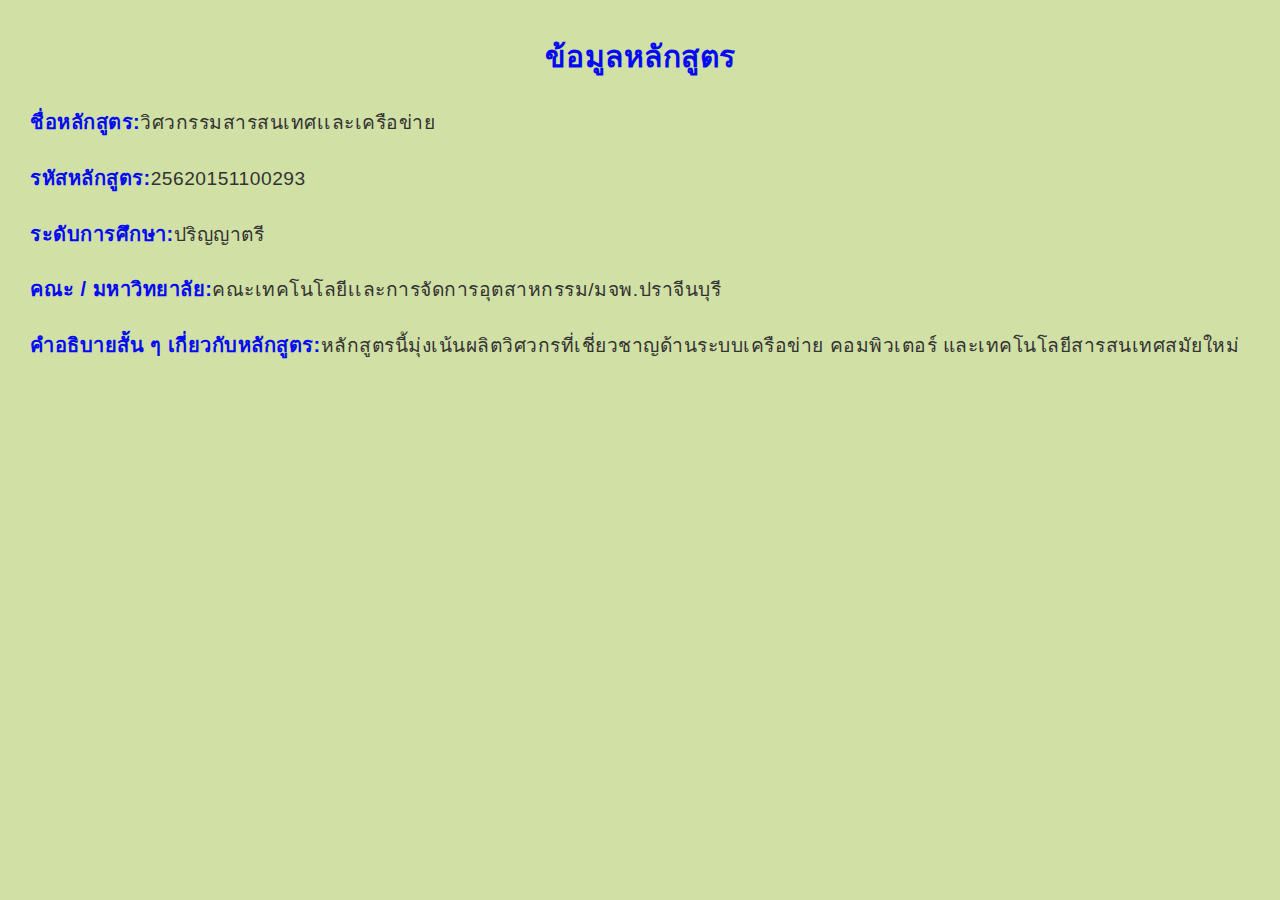
<file: project-folder/index.html>
<!DOCTYPE html>
<html lang="th">
<head>
    <meta charset="UTF-8">
    <title>หน้าแสดงข้อมูลหลักสูตร</title>
    <link rel =stylesheet href="css/style.css">
</head>
<body class="index">
    <h1 class="so">ข้อมูลหลักสูตร</h1>

    
    <p><strong class="yo">ชื่อหลักสูตร:</strong>วิศวกรรมสารสนเทศเเละเครือข่าย</p>
    <p><strong class="yo">รหัสหลักสูตร:</strong>25620151100293</p>
    <p><strong class="yo">ระดับการศึกษา:</strong>ปริญญาตรี</p>
    <p><strong class="yo">คณะ / มหาวิทยาลัย:</strong>คณะเทคโนโลยีเเละการจัดการอุตสาหกรรม/มจพ.ปราจีนบุรี</p>
    <p><strong class="yo">คำอธิบายสั้น ๆ เกี่ยวกับหลักสูตร:</strong>หลักสูตรนี้มุ่งเน้นผลิตวิศวกรที่เชี่ยวชาญด้านระบบเครือข่าย คอมพิวเตอร์ และเทคโนโลยีสารสนเทศสมัยใหม่</p>
</body>
</html>
</file>
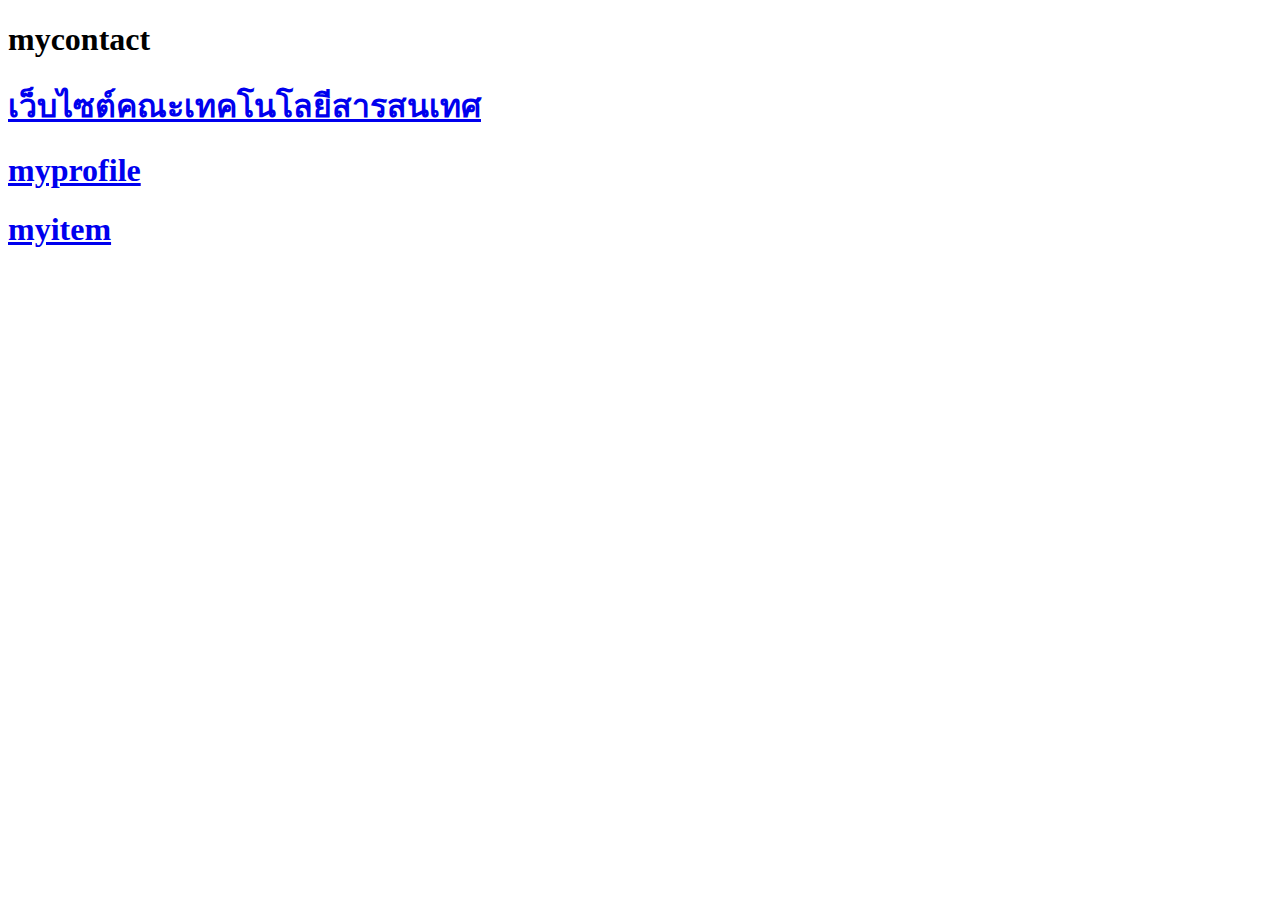
<file: mycontact.html>
<!DOCTYPE html>
<html>
<head>
  <meta charset="utf-8">
  <meta name = viewport content="width= device-width, initial-scale=1.0">
<title>myprofile</title>
</head>
<body>
  <h1>mycontact</h1>
  <u1></u1>
<h1><a href="http://www.fitm.kmutnb.ac.th">เว็บไซต์คณะเทคโนโลยีสารสนเทศ</a>
<h1><a href="myprofile.html">myprofile</a>
<h1><a href="myitem.html">myitem</a>
</body>
</html
</file>
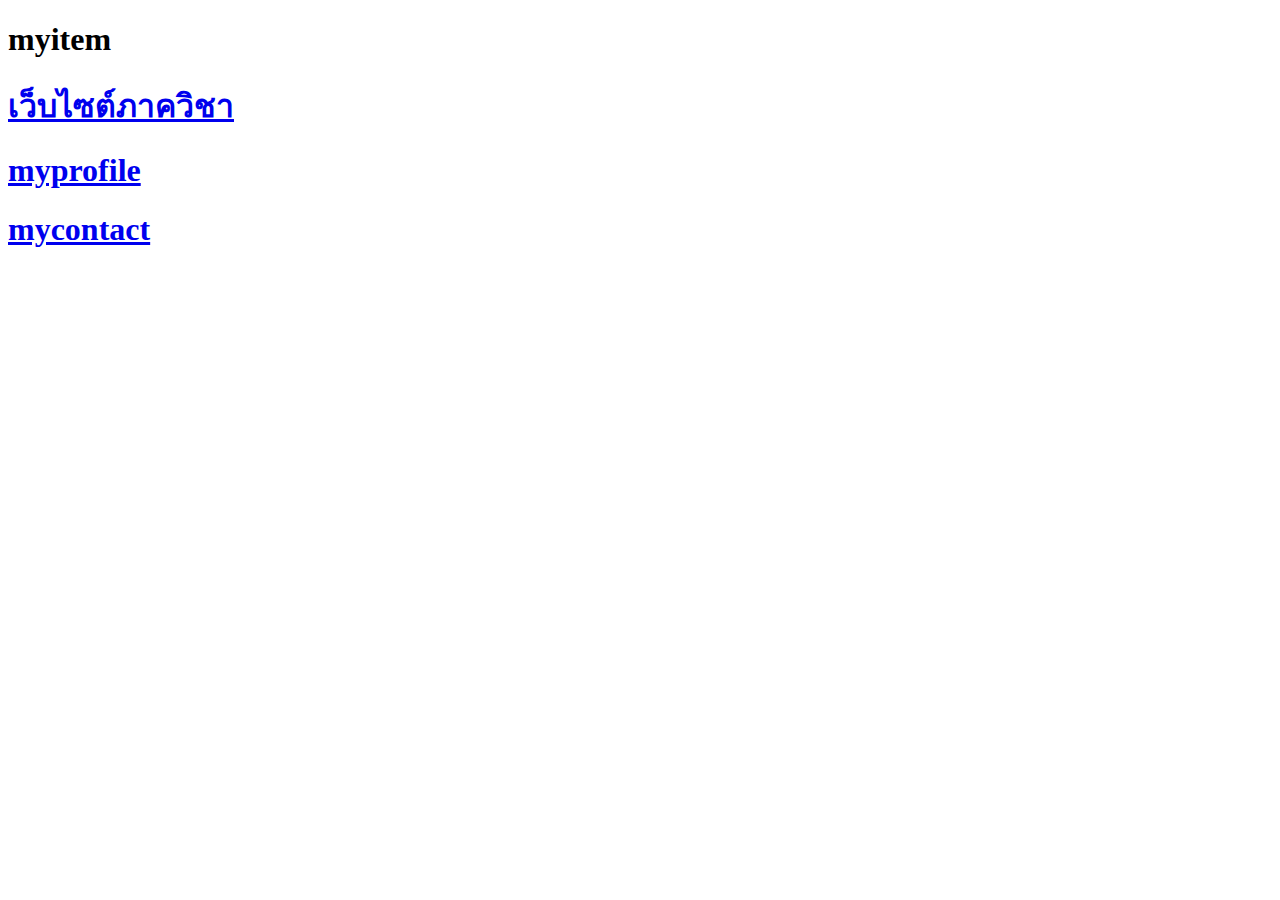
<file: myitem.html>
<!DOCTYPE html>
<html>
<head>
  <meta charset="utf-8">
  <meta name = viewport content="width= device-width, initial-scale=1.0">
<title>myprofile</title>
</head>
<body>
  <h1>myitem</h1>
  <u1></u1>
<h1><a href="https://sites.google.com/itm.kmutnb.ac.th/it-fitm">เว็บไซต์ภาควิชา</a>
<h1><a href="myprofile.html">myprofile</a>
<h1><a href="mycontact.html">mycontact</a>
</body>
</html
</file>
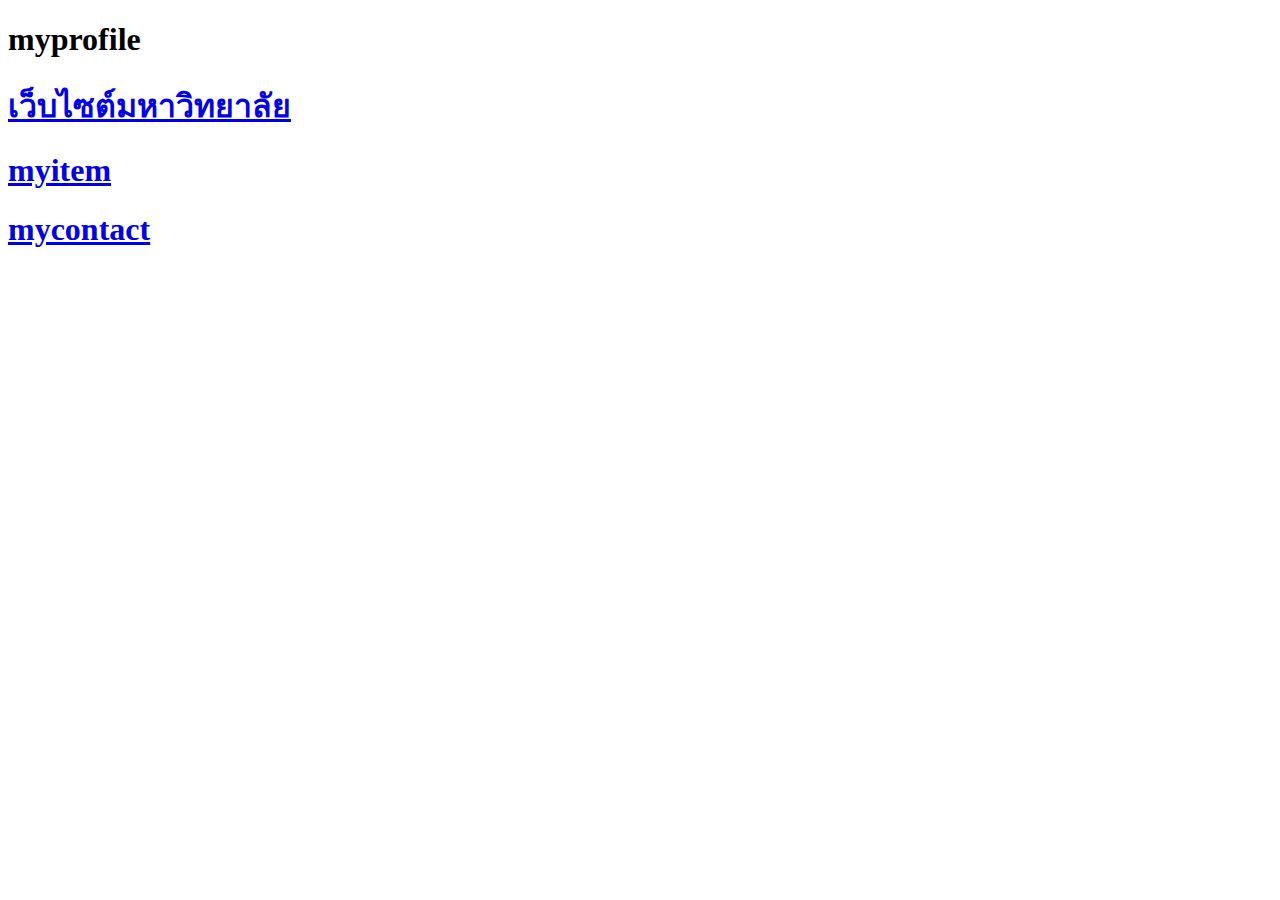
<file: myprofile.html>
<!DOCTYPE html>
<html>
<head>
  <meta charset="utf-8">
  <meta name = viewport content="width= device-width, initial-scale=1.0">
<title>myprofile</title>
</head>
<body>
  <h1>myprofile</h1>
  <u1></u1>
<h1><a href="https://www.kmutnb.ac.th/">เว็บไซต์มหาวิทยาลัย</a>
<h1><a href="myitem.html">myitem</a>
<h1><a href="mycontact.html">mycontact</a>
</body>
</html>
</file>
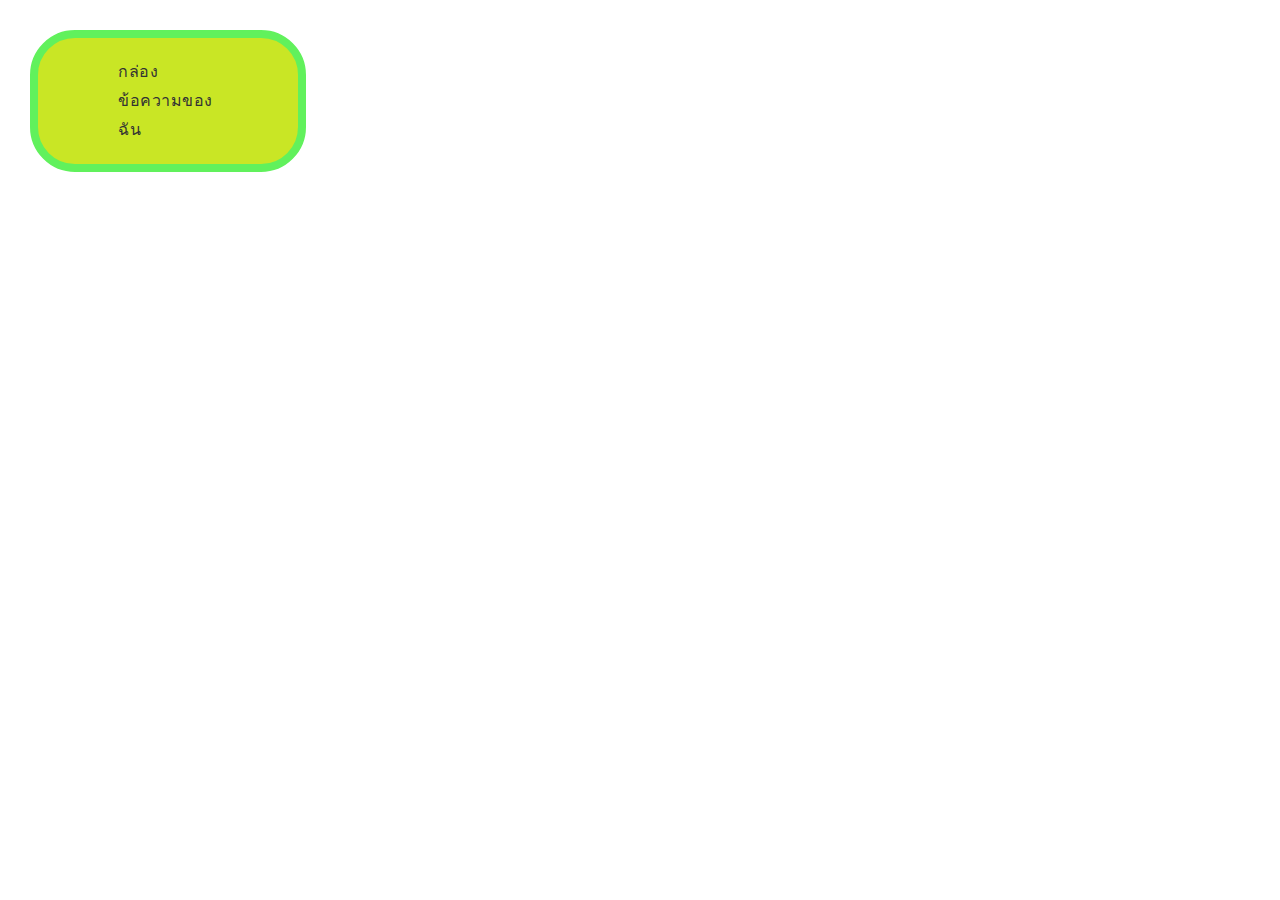
<file: project-folder/box.html>
<!DOCTYPE html>
<html lang="en">
<head>
    <meta charset="UTF-8">
    <meta name="viewport" content="width=device-width, initial-scale=1.0">
    <title>box</title>
    <link rel="stylesheet" href="css/style.css">
</head>
<body>
    <div>กล่องข้อความของฉัน</div>
    
</body>
</html>
</file>
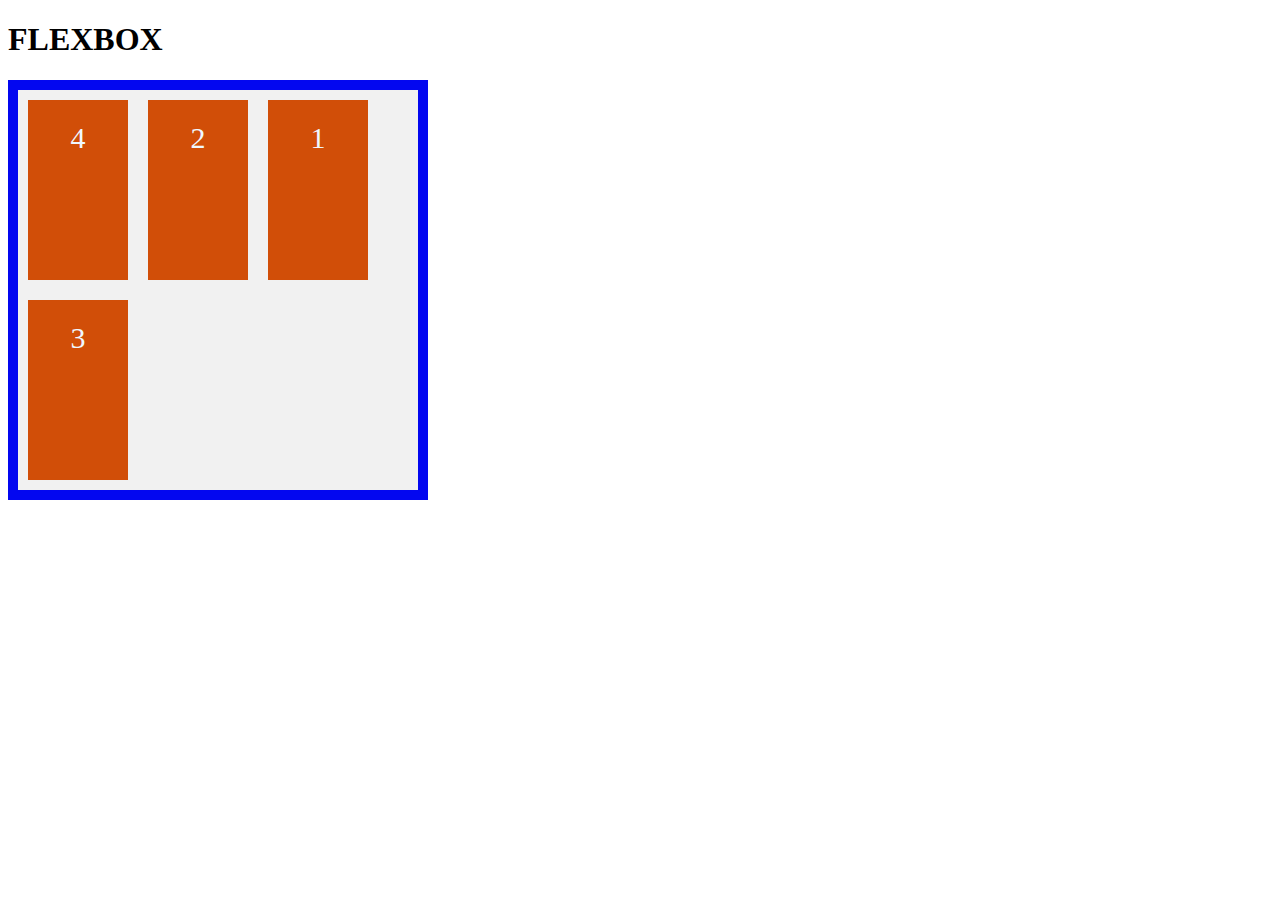
<file: project-folder/flex.html>
<!DOCTYPE html>
<html lang="en">
<head>
    <meta charset="UTF-8">
    <meta name="viewport" content="width=device-width, initial-scale=1.0">
    <title>Document</title>
    <link rel="stylesheet" href="css/flex.css">
</head>
<body>
    <h1>FLEXBOX</h1>
    <div class=" flex-container">
     <div style="order:3">1</div>
     <div style="order:2">2</div>
     <div style="order:4">3</div>
     <div style="order:1">4</div> 
             
    </div>
    
</body>
</html>
</file>
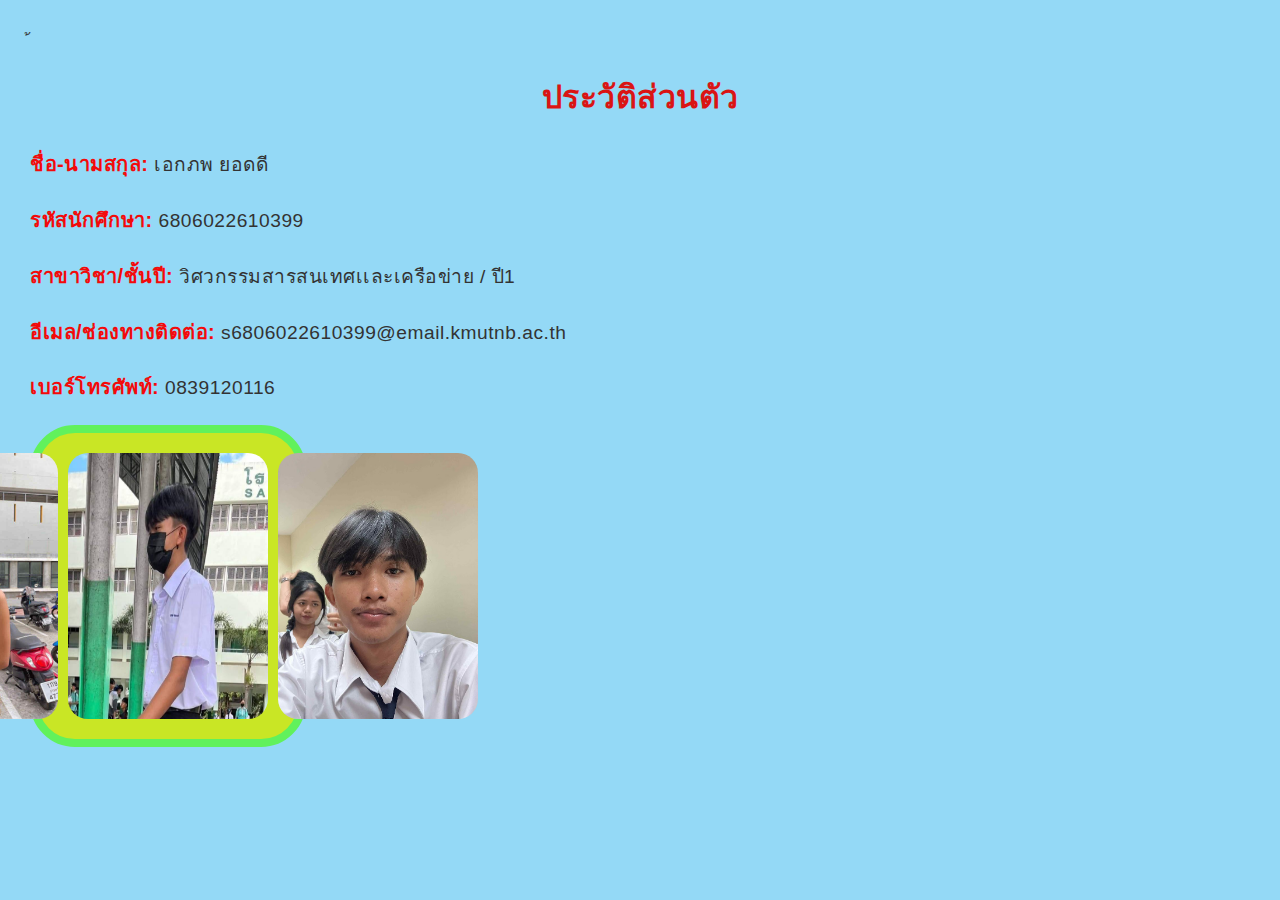
<file: project-folder/myprofile.html>
้<!DOCTYPE html>
<html lang="th" beckground="#f4f4f4">
<head>
    <meta charset="UTF-8">
    <title>หน้าแสดงข้อมูลประวัติส่วนตัว</title>
    <link rel =stylesheet href="css/style.css">
</head>
<body class="myprofile">
    <h1 class="khet">ประวัติส่วนตัว</h1>

    <p><strong class="fo">ชื่อ-นามสกุล:</strong> เอกภพ ยอดดี</p>
    <p><strong class="fo">รหัสนักศึกษา:</strong> 6806022610399</p>
    <p><strong class="fo">สาขาวิชา/ชั้นปี:</strong> วิศวกรรมสารสนเทศเเละเครือข่าย / ปี1</p>
    <p><strong class="fo">อีเมล/ช่องทางติดต่อ:</strong> s6806022610399@email.kmutnb.ac.th</p>
       <p><strong class="fo">เบอร์โทรศัพท์:</strong> 0839120116</p> 

     <div class="gallery">
    <img src="images\images1.jpg" alt="รูปที่1">
    <img src="images\images2.jpg" alt="รูปที่2">
    <img src="images\images3.jpg" alt="รูปที่3">
</div>
</body>
</html>
</file>
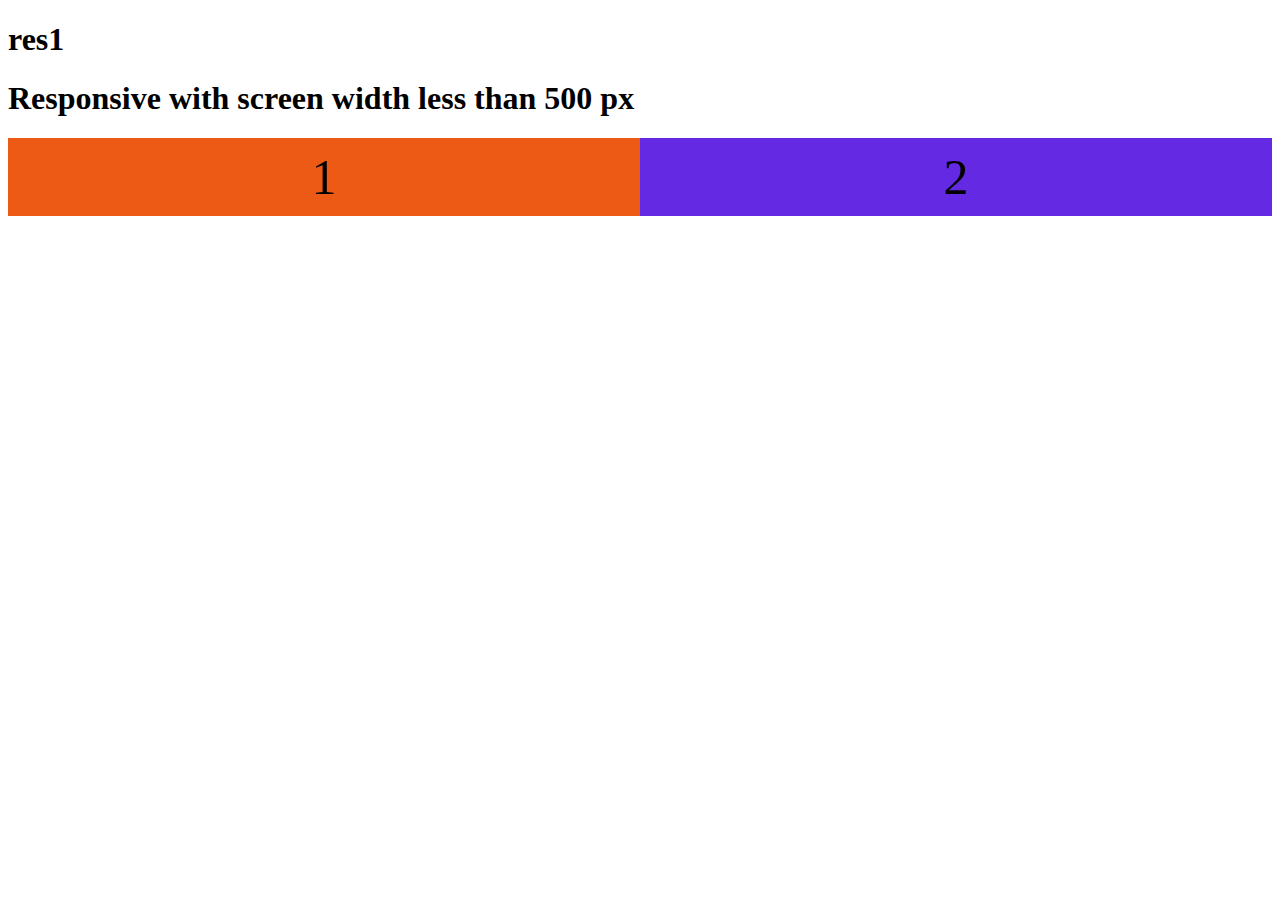
<file: project-folder/res 1.html>
<!DOCTYPE html>
<html lang="en">
<head>
    <meta charset="UTF-8">
    <meta name="viewport" content="width=device-width, initial-scale=1.0">
    <title>Document</title>
    <link rel="stylesheet" href="css/res1.css">
</head>
<body>
    <h1>res1</h1>
    <h1>Responsive with screen width less than 500 px </h1>
<div class="flex-container">
<div class="flex-item-left">1</div>
<div class="flex-item-right">2</div>
</div>
    
</body>
</html>
</file>
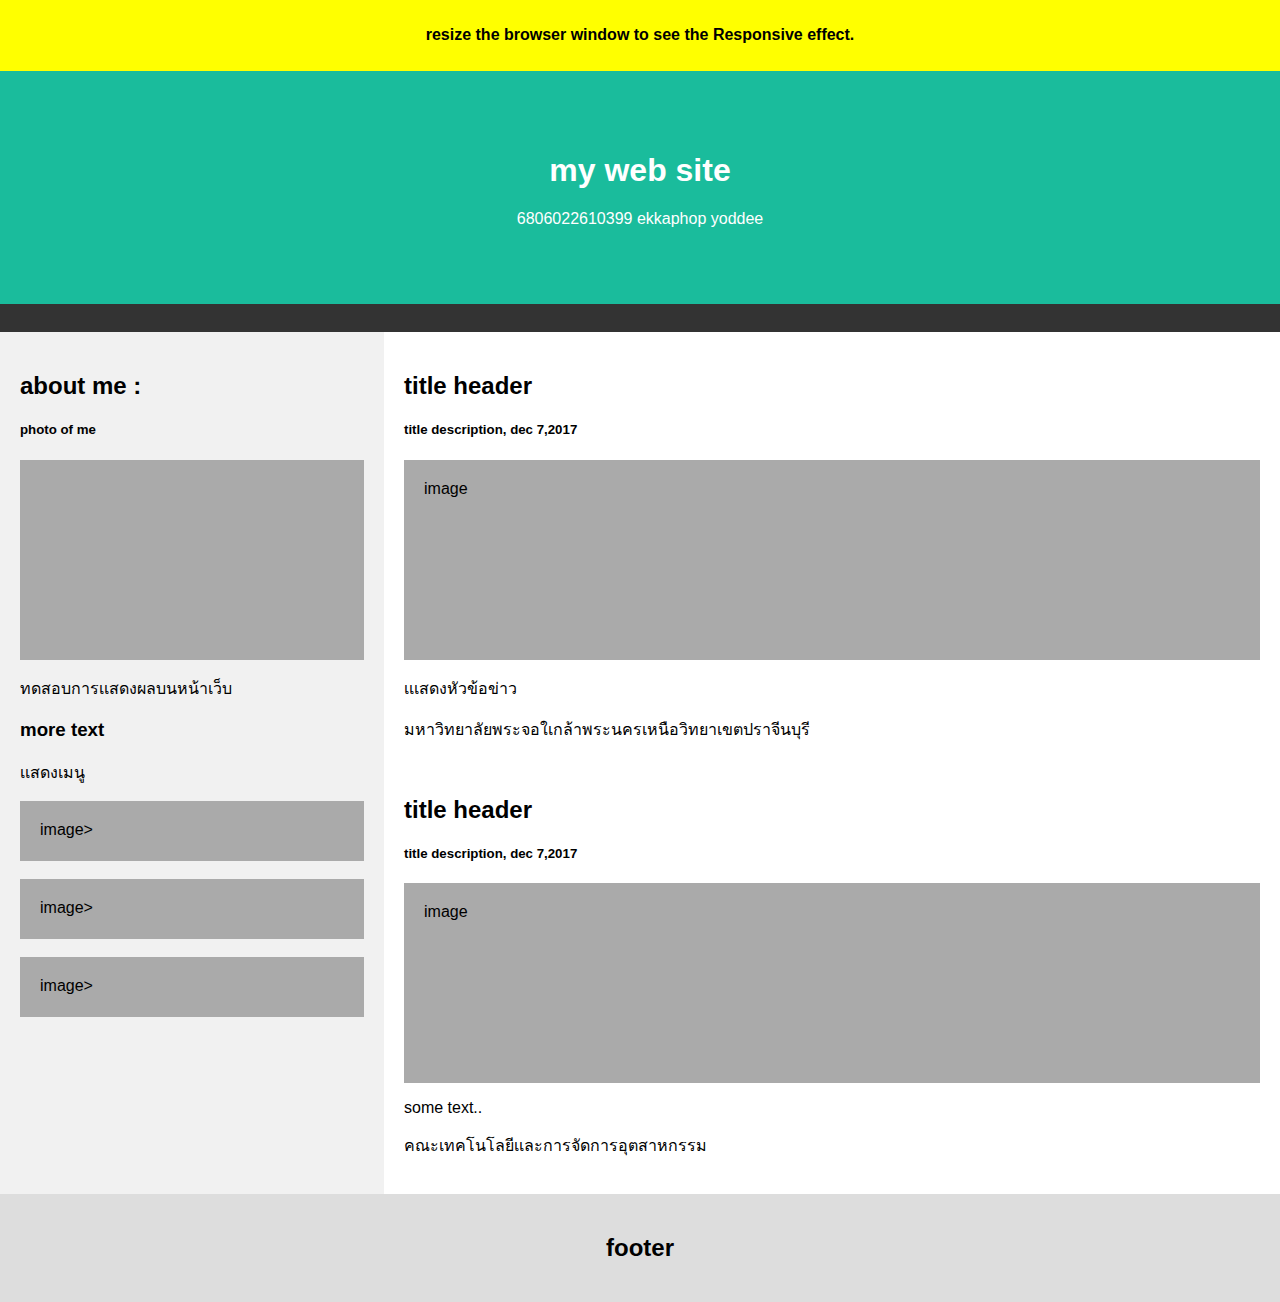
<file: project-folder/res2.html>
<!DOCTYPE html>
<html>
<head>
    <title>page title</title>
    <meta charset="UTF-8">
    <meta name="viewport" content="width=device-width, initial-scale=1.0">
    <link rel="stylesheet" href="css/res2.css">
</head>
<body>
<div style="background-color: yellow;padding: 5px;">
    <h4 style="text-align: center;">
        resize the browser window to see the Responsive effect.
     </h4>
    </div>

<div class="header">
    <h1>my web site</h1>
    <p>6806022610399 ekkaphop yoddee</p>
    </div>
    
<div class="navbar">
    <a href="#"><link></a>
     <a href="#"><link></a>
     <a href="#"><link></a>
     <a href="#"><link></a>
</div>

<div class="row">
     <div class="side">
         <h2>about me :</h2>
         <h5>photo of me</h5>
         <div class="fakeimg"style="height:200px"><image></div>
         <p>ทดสอบการเเสดงผลบนหน้าเว็บ</p>
         <h3>more text</h3>
         <p>เเสดงเมนู</p>
         <div class="fakeimg" style="height:60px;">image></div><br>
         <div class="fakeimg" style="height:60px;">image></div><br>
         <div class="fakeimg" style="height:60px;">image></div>
    </div>
    <div class="main">
        <h2>title header</h2>
        <h5>title description, dec 7,2017</h5>
        <div class = "fakeimg" style="height: 200px;">image</div>
        <p>เเเสดงหัวข้อข่าว</p>
        <p>มหาวิทยาลัยพระจอใเกล้าพระนครเหนือวิทยาเขตปราจีนบุรี</p>
        <br>
        <h2>title header</h2>
        <h5>title description, dec 7,2017</h5>
        <div class = "fakeimg" style="height: 200px;">image</div>
        <p>some text..</p>
        <p>คณะเทคโนโลยีเเละการจัดการอุตสาหกรรม</p>
    </div>
</div>
    
<div class="footer">
    <h2>footer</h2>
</div>
</body>
</html>
</file>
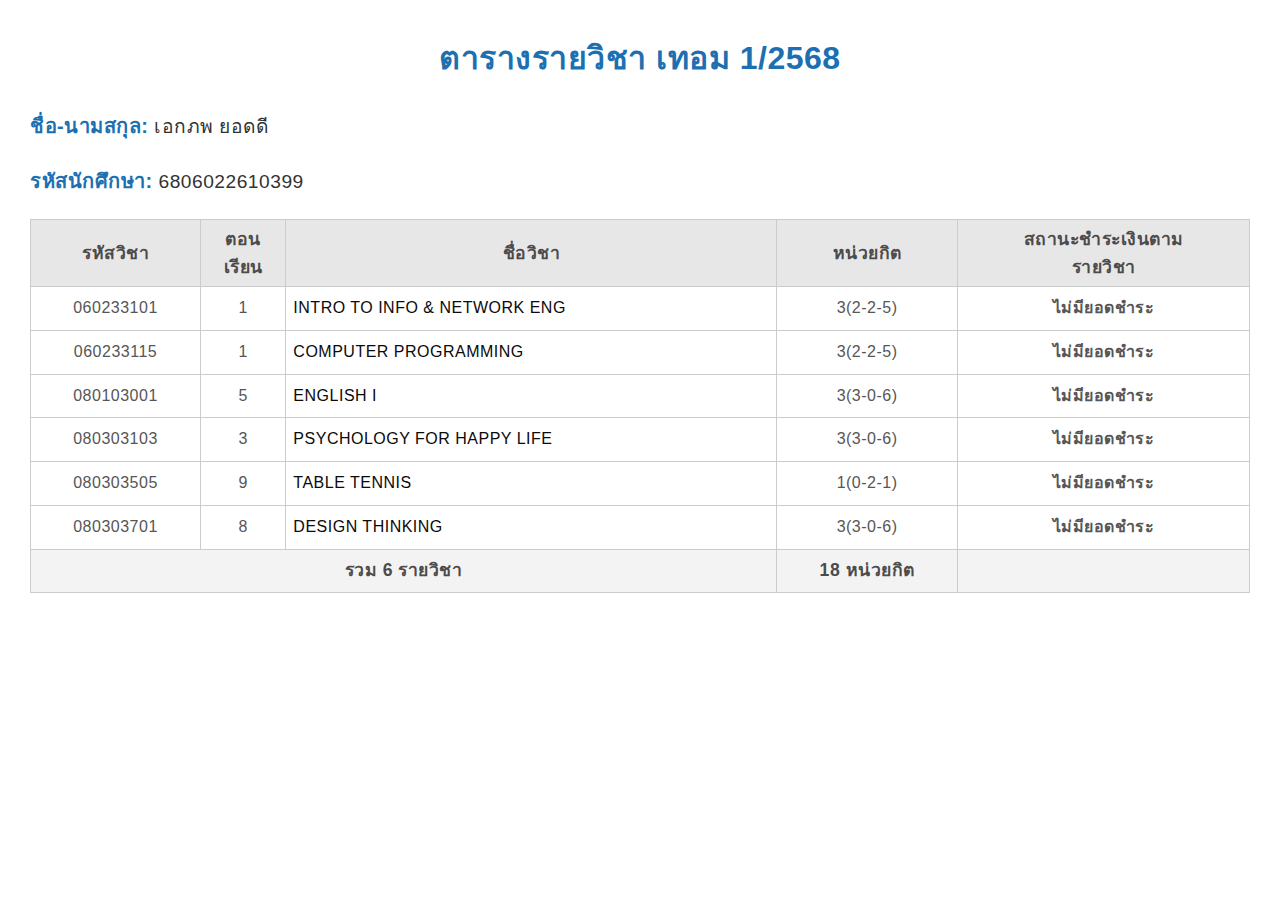
<file: project-folder/subject.html>
<!DOCTYPE html>
<html lang="th">
<head>
  <meta charset="UTF-8" />
  <title>ผลการลงทะเบียน</title>
  <link rel="stylesheet" href="css/style.css">
</head>
<body>
  <h1 class="hd">ตารางรายวิชา เทอม 1/2568</h1>

  <p><strong class="re">ชื่อ-นามสกุล:</strong> เอกภพ ยอดดี</p>
  <p><strong class="re">รหัสนักศึกษา:</strong> 6806022610399</p>
  
  <table>
  <thead>
    <tr class="header">
      <th>รหัสวิชา</th>
      <th>ตอน<br>เรียน</th>
      <th>ชื่อวิชา</th>
      <th>หน่วยกิต</th>
      <th>สถานะชำระเงินตาม<br>รายวิชา</th>
    </tr>
  </thead>
  <tbody>
    <tr>
      <td >060233101</td>
      <td >1</td>
      <td class="font">INTRO TO INFO & NETWORK ENG</td>
      <td >3(2-2-5)</td>
      <td class="blo">ไม่มียอดชำระ</td>
    </tr>
    <tr>
      <td >060233115</td>
      <td >1</td>
      <td class="font">COMPUTER PROGRAMMING</td>
      <td >3(2-2-5)</td>
      <td class="blo">ไม่มียอดชำระ</td>
    </tr>
    <tr>
      <td  >080103001</td>
      <td >5</td>
      <td class="font">ENGLISH I</td>
      <td >3(3-0-6)</td>
      <td class="blo">ไม่มียอดชำระ</td>
    </tr>
    <tr>
      <td >080303103</td>
      <td >3</td>
      <td class="font">PSYCHOLOGY FOR HAPPY LIFE</td>
      <td >3(3-0-6)</td>
      <td class="blo">ไม่มียอดชำระ</td>
    </tr>
    <tr>
      <td >080303505</td>
      <td >9</td>
      <td class="font">TABLE TENNIS</td>
      <td >1(0-2-1)</td>
      <td class="blo">ไม่มียอดชำระ</td>
    </tr>
    <tr>
      <td >080303701</td>
      <td >8</td>
      <td class="font">DESIGN THINKING</td>
      <td >3(3-0-6)</td>
      <td class="blo">ไม่มียอดชำระ</td>
    </tr>
  </tbody>
  <tfoot>
    <tr> 
      <td colspan="3"class="su" >รวม 6 รายวิชา</td>
      <td class="sa">18 หน่วยกิต</td>
      <td class="za"></td>
    </tr>
  </tfoot>
</table>
</body>
</html>
</file>
<file: project-folder/css/style.css>
body {
  font-family: "Montserrat", sans-serif;
  line-height: 1.8;
  letter-spacing: 0.5px;
  color: #333;
  background-color: #fff;
  margin: 30px;
}

.khet {
  text-align: center;
  font-size: 2em;
  color: #da1414;
  margin-bottom: 20px;
  text-shadow: #000000;
}
h1 {
  font-size: 1.2em;
  color: #222;
  margin-top: 10px;
  
}

p {
  text-align: justify;
  font-size: 1.2em;
}

strong {
  font-weight:smaller;
}

u {
  text-decoration: underline;
}
.gallery {
  display: flex;
  justify-content: center;
  gap: 10px;
}

.gallery img {
  width: 200px;
  height: auto;
  border-radius: 20px;
}

table {
  
  width: 100%;
  margin: 0 auto;
 border: 1px solid #ec0d0d;
  border-collapse: collapse;
  

}

th {
  border: 1px solid #ccc;
  background-color: #f3f2f3f2;
  color: #4c4b4b;
  padding: 5px;
  text-align: top;

  font-weight: bold;
  font-size: 1.1em;

}

td {
  border: 1px solid #ccc;
  color: #575656;
  padding: 7px;
  text-align: center;
}
.su {
  border: 1px solid #ccc;
  background-color: #f3f2f3f2;
  color: #4c4b4b;
  padding: 5px;
  text-align: top;

  font-weight: bold;
  font-size: 1.1em;
}
.sa {
  border: 1px solid #ccc;
  background-color: #f3f2f3f2;
  color: #4c4b4b;
  padding: 5px;
  text-align: top;

  font-weight: bold;
  font-size: 1.1em;
}
.za {
 border: 1px solid #ccc;
  background-color: #f3f2f3f2;
  color: #4c4b4b;
  padding: 5px;
  text-align: top;

  font-weight: bold;
  font-size: 1.1em;
}


.blo {
  font-weight: bold;
  text-align: center;
}
.font {
  text-align: left;
  color: #0c0a0a;
  margin-top: 20px;
  margin-bottom: 20px;
}
.header {
  background-color: #0f0f0ff2;
  color: #ef0e0e;
  font-weight: bold;
  font: 1em sans-serif;
}
.hd {
  text-align: center;
  font-size: 2em;
  color: #1c70b1;
  margin-bottom: 20px;
  text-shadow: #000000;
}
.so{
  text-align: center;
  font-size: 30px;
  color: #020af3;
  margin-bottom: 20px;
  text-shadow: #000000;
}

.ko {
  text-align: left;
  font-size: 20px;
  color: #f3f30a;
  margin-bottom: 20px;
  text-shadow: #000000;
}
.yo {
  text-align: left;
  font-size: 20px;
  color: #020af3 ;
  margin-bottom: 20px;
  text-shadow: #000000;
}
.index {
  background-color: #d1e0a4;
}
.fo {
  text-align: left;
  font-size: 20px;
  color: #f30a0a;
  margin-bottom: 20px;
  text-shadow: #000000;
}
.myprofile {
  background-color: #94d9f6;
}
.re {
  text-align: left;
  font-size: 20px;
  color: #1c70b1;
  margin-bottom: 20px;
  text-shadow: #000000;
}
div{
  border: 8px solid#61f15c;
  padding: 20px 80px;
  background: #c9e625;
  width: 100px;
  border-radius: 45px;
}
</file>
<file: project-folder/css/flex.css>
.flex-container {
    display: flex;
    flex-wrap:wrap;
    width: 400px;
    height: 400px;
    border: 10px solid rgb(3, 7, 240);
}
.items {
    width: 60px;
    height: 60px;
    background-color: red;
    border: 1px solid black;
    margin: 10px;
    font-size: 20px;
    text-align: center;
}
.flex-container{
display: flex;
align-items: stretch;
background-color: #f1f1f1;
}
.flex-container>div{
background-color: rgb(209, 78, 8);
color: aliceblue;
width: 100px;
margin: 10px;
text-align: center;
line-height: 75px;
font-size: 30px;
}
</file>
<file: project-folder/css/res1.css>
*{

box-sizing: border-box;
}
.flex-container{
display:flex;
flex-direction: row;
font-size: 50px;
text-align: center;
}
.flex-item-left{
background-color: #ec5a16;
padding: 10px;
flex: 50%;
}
.flex-item-right{
background-color: #6429e2;
padding: 10px;
flex: 50%;
}
/* Responsive layout*/
@media (max-width:500px) {
.flex-container{
flex-direction: column;
}
}
</file>
<file: project-folder/css/res2.css>
* {
  box-sizing: border-box;
}

/* Style the body */
body {
  font-family: Arial;
  margin: 0;
}

/* Header/logo Title */
.header {
  padding: 60px;
  text-align: center;
  background: #1abc9c;
  color: white;
}

/* Style the top navigation bar */
.navbar {
  display: flex;
  background-color: #333;
}

/* Style the navigation bar links */
.navbar a {
  color: white;
  padding: 14px 20px;
  text-decoration: none;
  text-align: center;
}

/* Change color on hover */
.navbar a:hover {
  background-color: #ddd;
  color: black;
}
.row {
  display: flex;
  flex-wrap: wrap;
}

/* Create two unequal columns that sits next to each other */
/* Sidebar/left column */
.side {
  flex: 30%;
  background-color: #f1f1f1;
  padding: 20px;
}

/* Main column */
.main {
  flex: 70%;
  background-color: white;
  padding: 20px;
}

/* Fake image, just for this example */
.fakeimg {
  background-color: #aaa;
  width: 100%;
  padding: 20px;
}

/* Footer */
.footer {
  padding: 20px;
  text-align: center;
  background: #ddd;
}

/* Responsive layout - when the screen is less than 700px wide,
   make the two columns stack on top of each other instead of next to each other */
@media screen and (max-width: 700px) {
  .row, .navbar {
    flex-direction: column;
  }
}
</file>
